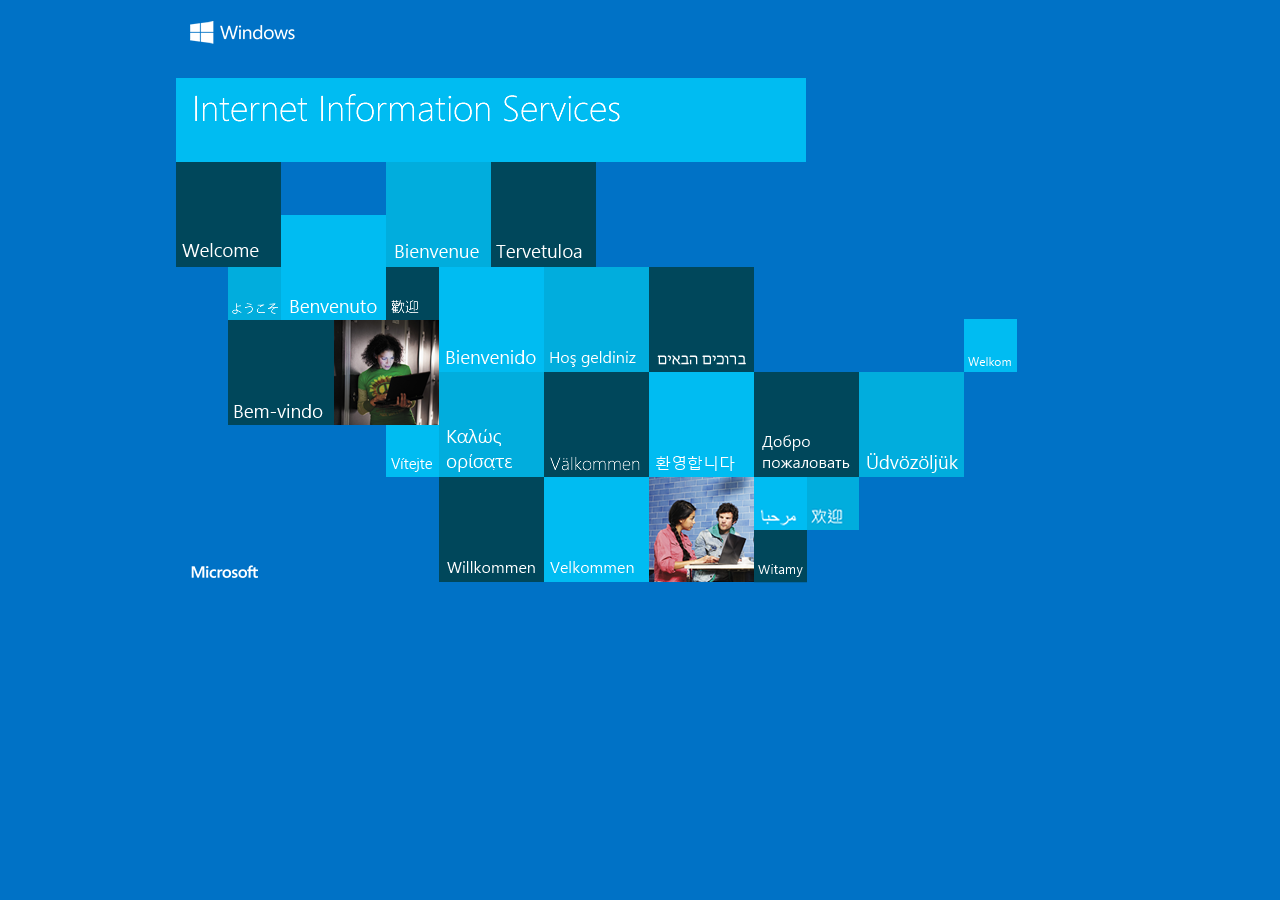
<file: iisstart.htm>
<!DOCTYPE html PUBLIC "-//W3C//DTD XHTML 1.0 Strict//EN" "http://www.w3.org/TR/xhtml1/DTD/xhtml1-strict.dtd">
<html xmlns="http://www.w3.org/1999/xhtml">
<head>
<meta http-equiv="Content-Type" content="text/html; charset=iso-8859-1" />
<title>IIS Windows</title>
<style type="text/css">
<!--
body {
	color:#000000;
	background-color:#0072C6;
	margin:0;
}

#container {
	margin-left:auto;
	margin-right:auto;
	text-align:center;
	}

a img {
	border:none;
}

-->
</style>
</head>
<body>
<div id="container">
<a href="http://go.microsoft.com/fwlink/?linkid=66138&amp;clcid=0x409"><img src="iisstart.png" alt="IIS" width="960" height="600" /></a>
</div>
</body>
</html>
</file>
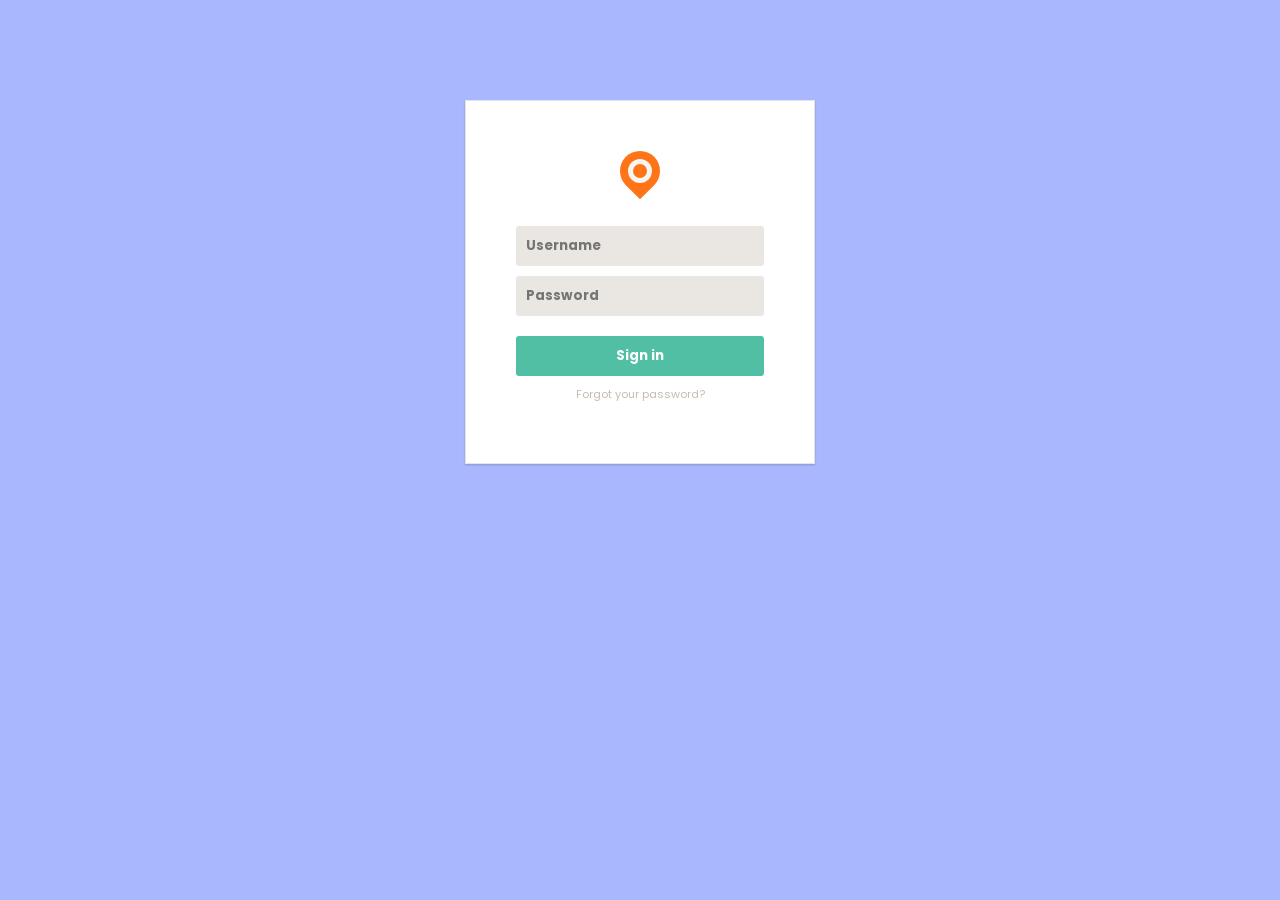
<file: index - Copy.html>
<!DOCTYPE html>
<html>
<head>
<style>
/* Based on a Dribbble shot by Andreas Storm
   http://dribbble.com/shots/1127916-Sign-in
*/

*{
  -webkit-box-sizing:border-box;
  -moz-box-sizing:border-box;
  box-sizing:border-box;
}
body{
  background: #a9b8Fe;
  font-family:Arial;
  font-size:12px;
  color:#C4BCB0;
}
input[type="text"],
input[type="password"]{
  background:#EAE6E1;
  border:0;
  font-weight:bold;
  padding:10px;
  border-radius:3px;
  width:100%;
  margin:5px 0;
  outline:medium none;
  color:#838383;
}
input[type="checkbox"]{
  -webkit-appearance:none;
  width:10px;
  height:10px;
  position:relative;
  outline:medium none;
  margin-right:10px;
}
input[type="checkbox"]::before{
  width:9px;
  height:9px;
  content:"";
  display:block;
  border:3px solid #C4BCB0;
  border-radius: 9px;
  position:absolute;
}
input[type="checkbox"]:checked::after{
  width:5px;
  height:5px;
  content:"";
  display:block;
  background: #C4BCB0;
  border-radius: 5px;
  position:absolute;
  left:5px;
  top:5px;
}
input[type="submit"]{
  display:block;
  padding:10px;
  background:#50BFA4;
  border:0;
  border-radius:3px;
  font-weight:bold;
  width:100%;
  color:#fff;
  cursor:pointer;
  -webkit-transition:all 0.3s;
  -moz-transition:all 0.3s;
  transition:all 0.3s;
}
input[type="submit"]:hover{
  background:#58CCB0;
}
.main-form{
  width:350px;
  margin: 100px auto;
  padding:50px;
  border: 1px solid rgba(0,0,0,0.1);
  -webkit-box-shadow:0 1px 2px rgba(0,0,0,0.2);
  background:#fff;
}
.logo{
  background:#FE7417;
  width:40px;
  height:40px;
  display:block;
  margin:0 auto 30px;
  border-top-left-radius:20px;
  border-top-right-radius:20px;
  border-bottom-left-radius:20px;
  position:relative;
  -webkit-transform: rotate(45deg);
  -moz-transform: rotate(45deg);
  transform: rotate(45deg);
}
.logo::before{
  width:14px;
  height:14px;
  display:block;
  border:5px solid #F7F5F2;
  content:"";
  position:absolute;
  border-radius:14px;
  top:8px;
  left:8px;
}
.main-form > label{
  display:block;
  margin:10px 0 15px;
  line-height:15px;
  cursor:pointer;
}
.main-form > div{
  margin-top:20px;
}
a{
  color:#C4BCB0;
  text-decoration:none;
}
.main-form > a{
  font-size:11px;
  display:block;
  text-align:center;
  margin:10px 0;
}
.main-form > div >a:first-child{
  font-weight:bold;
}
.main-form > div >a:nth-child(2){
  border:1px solid #3DA087;
  display:inline-block;
  border-radius:3px;
  color:#3DA087;
  font-weight:bold;
  padding:7px 15px;
  margin-left:28px;
  -webkit-transition:all 0.3s;
  -moz-transition:all 0.3s;
  transition:all 0.3s;
}
.main-form > div >a:nth-child(2):hover{
  background:#3DA087;
  color:#fff;
}
</style>

<style>
@import url('https://fonts.googleapis.com/css?family=Poppins:400,500,600,700&display=swap');
*{
  margin: 0;
  padding: 0;
  box-sizing: border-box;
  font-family: 'Poppins', sans-serif;
}
.wrapper{
  height: 100%;
  width: 300px;
  position: relative;
}
.wrapper .menu-btn{
  position: absolute;
  left: 20px;
  top: 10px;
  background: #4a4a4a;
  color: #fff;
  height: 45px;
  width: 45px;
  z-index: 9999;
  border: 1px solid #333;
  border-radius: 5px;
  cursor: pointer;
  display: flex;
  align-items: center;
  justify-content: center;
  transition: all 0.3s ease;
}
#btn:checked ~ .menu-btn{
  left: 247px;
}
.wrapper .menu-btn i{
  position: absolute;
  transform: ;
  font-size: 23px;
  transition: all 0.3s ease;
}
.wrapper .menu-btn i.fa-times{
  opacity: 0;
}
#btn:checked ~ .menu-btn i.fa-times{
  opacity: 1;
  transform: rotate(-180deg);
}
#btn:checked ~ .menu-btn i.fa-bars{
  opacity: 0;
  transform: rotate(180deg);
}
#sidebar{
  position: fixed;
  background: #404040;
  height: 100%;
  width: 270px;
  overflow: hidden;
  left: -270px;
  transition: all 0.3s ease;
}
#btn:checked ~ #sidebar{
  left: 0;
}
#sidebar .title{
  line-height: 65px;
  text-align: center;
  background: #333;
  font-size: 25px;
  font-weight: 600;
  color: #f2f2f2;
  border-bottom: 1px solid #222;
}
#sidebar .list-items{
  position: relative;
  background: #404040;
  width: 100%;
  height: 100%;
  list-style: none;
}
#sidebar .list-items li{
  padding-left: 40px;
  line-height: 50px;
  border-top: 1px solid rgba(255,255,255,0.1);
  border-bottom: 1px solid #333;
  transition: all 0.3s ease;
}
#sidebar .list-items li:hover{
  border-top: 1px solid transparent;
  border-bottom: 1px solid transparent;
  box-shadow: 0 0px 10px 3px #222;
}
#sidebar .list-items li:first-child{
  border-top: none;
}
#sidebar .list-items li a{
  color: #f2f2f2;
  text-decoration: none;
  font-size: 18px;
  font-weight: 500;
  height: 100%;
  width: 100%;
  display: block;
}
#sidebar .list-items li a i{
  margin-right: 20px;
}
#sidebar .list-items .icons{
  width: 100%;
  height: 40px;
  text-align: center;
  position: absolute;
  bottom: 100px;
  line-height: 40px;
  display: flex;
  align-items: center;
  justify-content: center;
}
#sidebar .list-items .icons a{
  height: 100%;
  width: 40px;
  display: block;
  margin: 0 5px;
  font-size: 18px;
  color: #f2f2f2;
  background: #4a4a4a;
  border-radius: 5px;
  border: 1px solid #383838;
  transition: all 0.3s ease;
}
#sidebar .list-items .icons a:hover{
  background: #404040;
}
.list-items .icons a:first-child{
  margin-left: 0px;
}
.content{
  position: absolute;
  top: 50%;
  left: 50%;
  transform: translate(-50%,-50%);
  color: #202020;
  z-index: -1;
  width: 100%;
  text-align: center;
}
.content .header{
  font-size: 45px;
  font-weight: 700;
}
.content p{
  font-size: 40px;
  font-weight: 700;
}
</style>

</head>
<body>

<div class="main-form">
  <i class="logo"></i>
  <input type="text" placeholder="Username" value="">
  <input type="password" placeholder="Password" value="">
  <label></label>
  <input type="submit" value="Sign in">
  <a href="#" title="">Forgot your password?</a>
  <!--div>
    <a href="#" title="">Don't have an account?</a>
    <a href="#" title="">Sign Up</a>
  </div-->
</div>

</body>
</html>
</file>
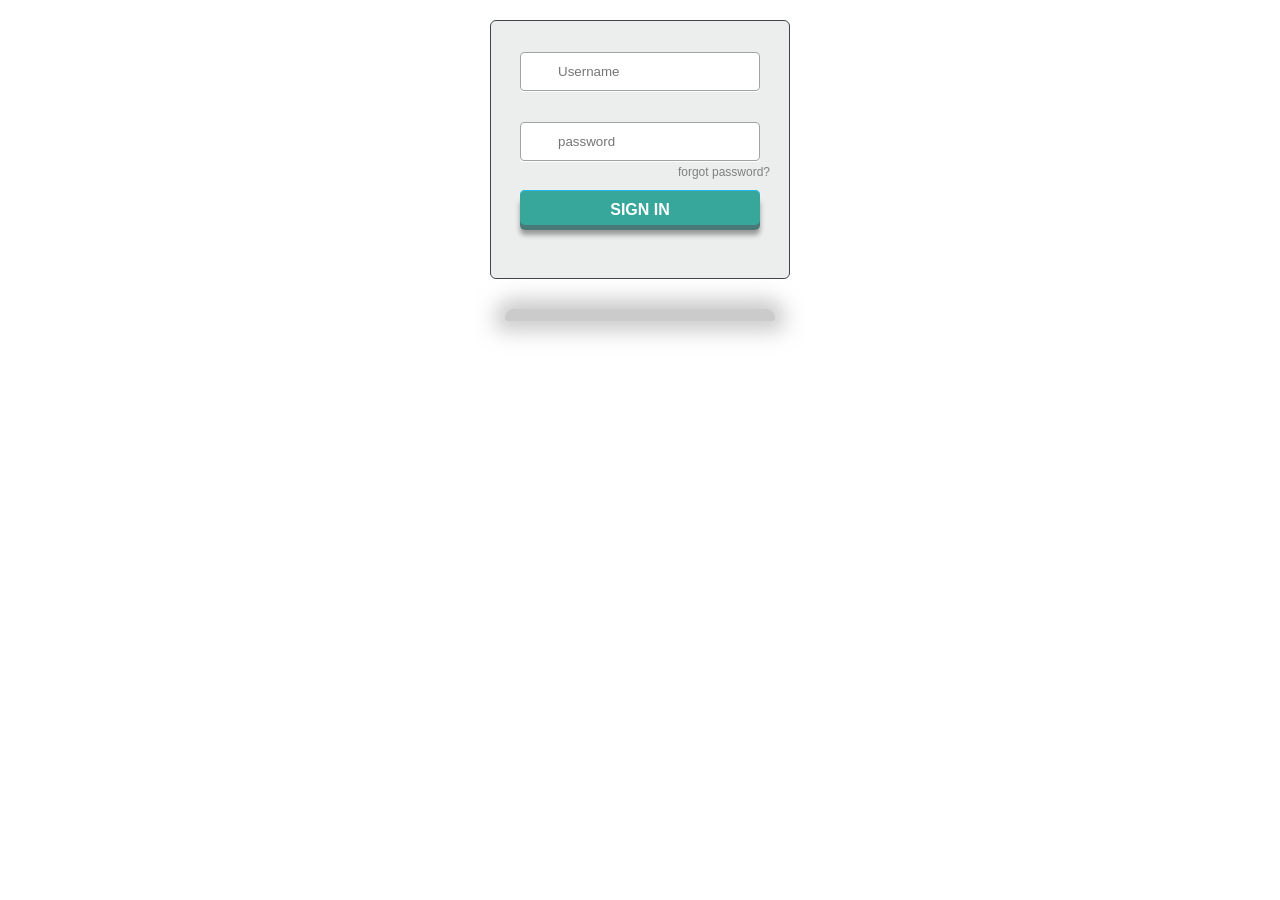
<file: login1.html>
<!DOCTYPE html>
<html>
<head>
<style>
html { height: 100% }
::-moz-selection { background: #fe57a1; color: #fff; text-shadow: none; }
::selection { background: #fe57a1; color: #fff; text-shadow: none; }
body { background-image: radial-gradient( cover, rgba(92,100,111,1) 0%,rgba(31,35,40,1) 100%), url('http://i.minus.com/io97fW9I0NqJq.png') }
.login {
  background: #eceeee;
  border: 1px solid #42464b;
  border-radius: 6px;
  height: 257px;
  margin: 20px auto 0;
  width: 298px;
}
.login h1 {
  background-image: linear-gradient(top, #f1f3f3, #d4dae0);
  border-bottom: 1px solid #a6abaf;
  border-radius: 6px 6px 0 0;
  box-sizing: border-box;
  color: #727678;
  display: block;
  height: 43px;
  font: 600 14px/1 'Open Sans', sans-serif;
  padding-top: 14px;
  margin: 0;
  text-align: center;
  text-shadow: 0 -1px 0 rgba(0,0,0,0.2), 0 1px 0 #fff;
}
input[type="password"], input[type="text"] {
  background: url('http://i.minus.com/ibhqW9Buanohx2.png') center left no-repeat, linear-gradient(top, #d6d7d7, #dee0e0);
  border: 1px solid #a1a3a3;
  border-radius: 4px;
  box-shadow: 0 1px #fff;
  box-sizing: border-box;
  color: #696969;
  height: 39px;
  margin: 31px 0 0 29px;
  padding-left: 37px;
  transition: box-shadow 0.3s;
  width: 240px;
}
input[type="password"]:focus, input[type="text"]:focus {
  box-shadow: 0 0 4px 1px rgba(55, 166, 155, 0.3);
  outline: 0;
}
.show-password {
  display: block;
  height: 16px;
  margin: 26px 0 0 28px;
  width: 87px;
}
input[type="checkbox"] {
  cursor: pointer;
  height: 16px;
  opacity: 0;
  position: relative;
  width: 64px;
}
input[type="checkbox"]:checked {
  left: 29px;
  width: 58px;
}
.toggle {
  background: url(http://i.minus.com/ibitS19pe8PVX6.png) no-repeat;
  display: block;
  height: 16px;
  margin-top: -20px;
  width: 87px;
  z-index: -1;
}
input[type="checkbox"]:checked + .toggle { background-position: 0 -16px }
.forgot {
  color: #7f7f7f;
  display: inline-block;
  float: right;
  font: 12px/1 sans-serif;
  left: -19px;
  position: relative;
  text-decoration: none;
  top: 5px;
  transition: color .4s;
}
.forgot:hover { color: #3b3b3b }
input[type="submit"] {
  width:240px;
  height:35px;
  display:block;
  font-family:Arial, "Helvetica", sans-serif;
  font-size:16px;
  font-weight:bold;
  color:#fff;
  text-decoration:none;
  text-transform:uppercase;
  text-align:center;
  text-shadow:1px 1px 0px #37a69b;
  padding-top:6px;
  margin: 29px 0 0 29px;
  position:relative;
  cursor:pointer;
  border: none;  
  background-color: #37a69b;
  background-image: linear-gradient(top,#3db0a6,#3111);
  border-top-left-radius: 5px;
  border-top-right-radius: 5px;
  border-bottom-right-radius: 5px;
  border-bottom-left-radius:5px;
  box-shadow: inset 0px 1px 0px #2ab7ec, 0px 5px 0px 0px #497a78, 0px 10px 5px #999;
}

.shadow {
  background: #000;
  border-radius: 12px 12px 4px 4px;
  box-shadow: 0 0 20px 10px #000;
  height: 12px;
  margin: 30px auto;
  opacity: 0.2;
  width: 270px;
}


input[type="submit"]:active {
  top:3px;
  box-shadow: inset 0px 1px 0px #2ab7ec, 0px 2px 0px 0px #31524d, 0px 5px 3px #999;
}
</style>


</head>
<body>

<div class="login">
    <input type="text" placeholder="Username" id="username">  
  <input type="password" placeholder="password" id="password">  
  <a href="#" class="forgot">forgot password?</a>
  <input type="submit" value="Sign In">
</div>
<div class="shadow"></div>

</body>
</html>
</file>
